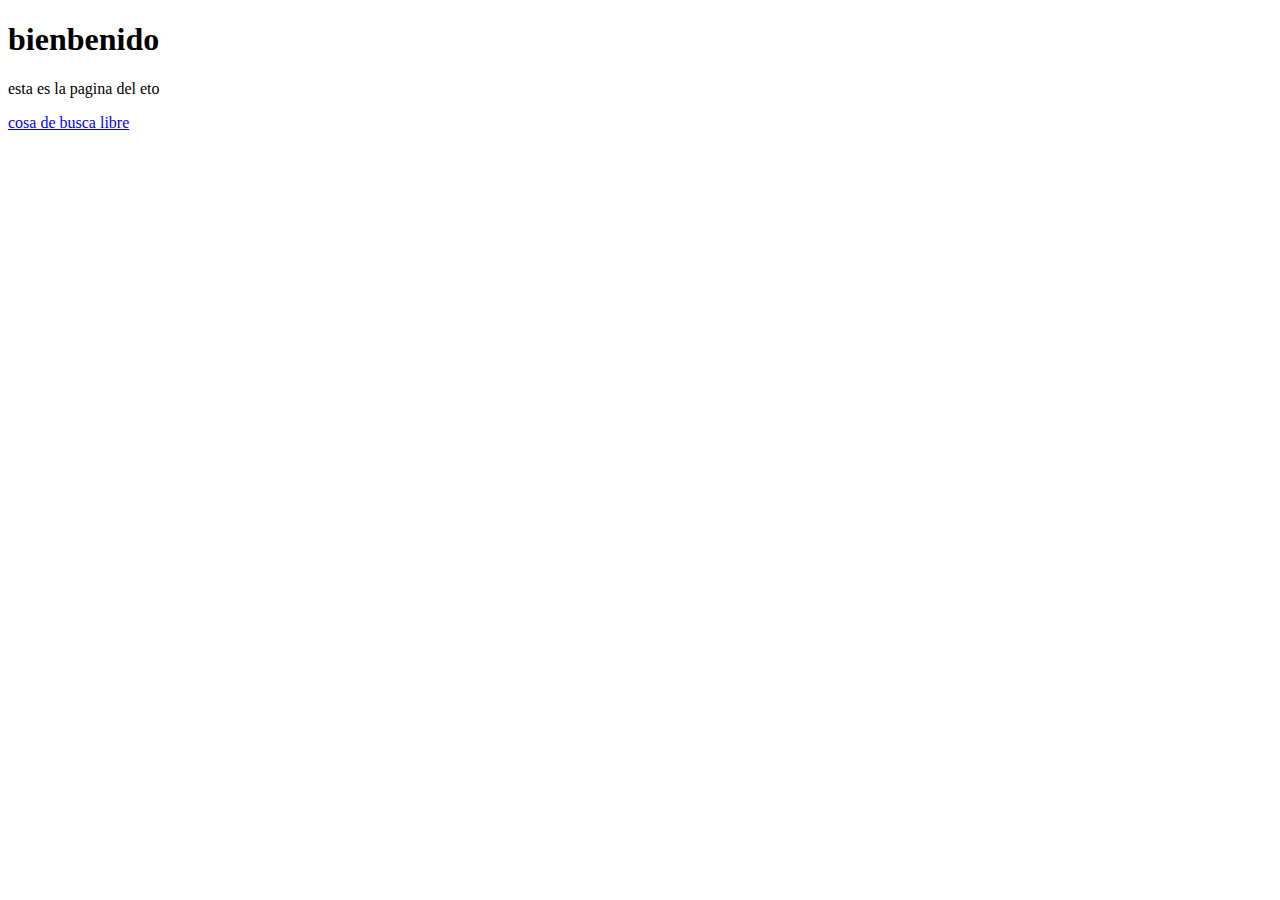
<file: index.html>
<!DOCTYPE html>
<html lang="en">
<head>
    <meta charset="UTF-8">
    <meta name="viewport" content="width=device-width, initial-scale=1.0">
    <title>Document</title>
</head>
<body>
    <h1>bienbenido</h1>
    <p>esta es la pagina del eto</p>
    <a href="/home_index.html">cosa de busca libre</a>
</body>
</html>
</file>
